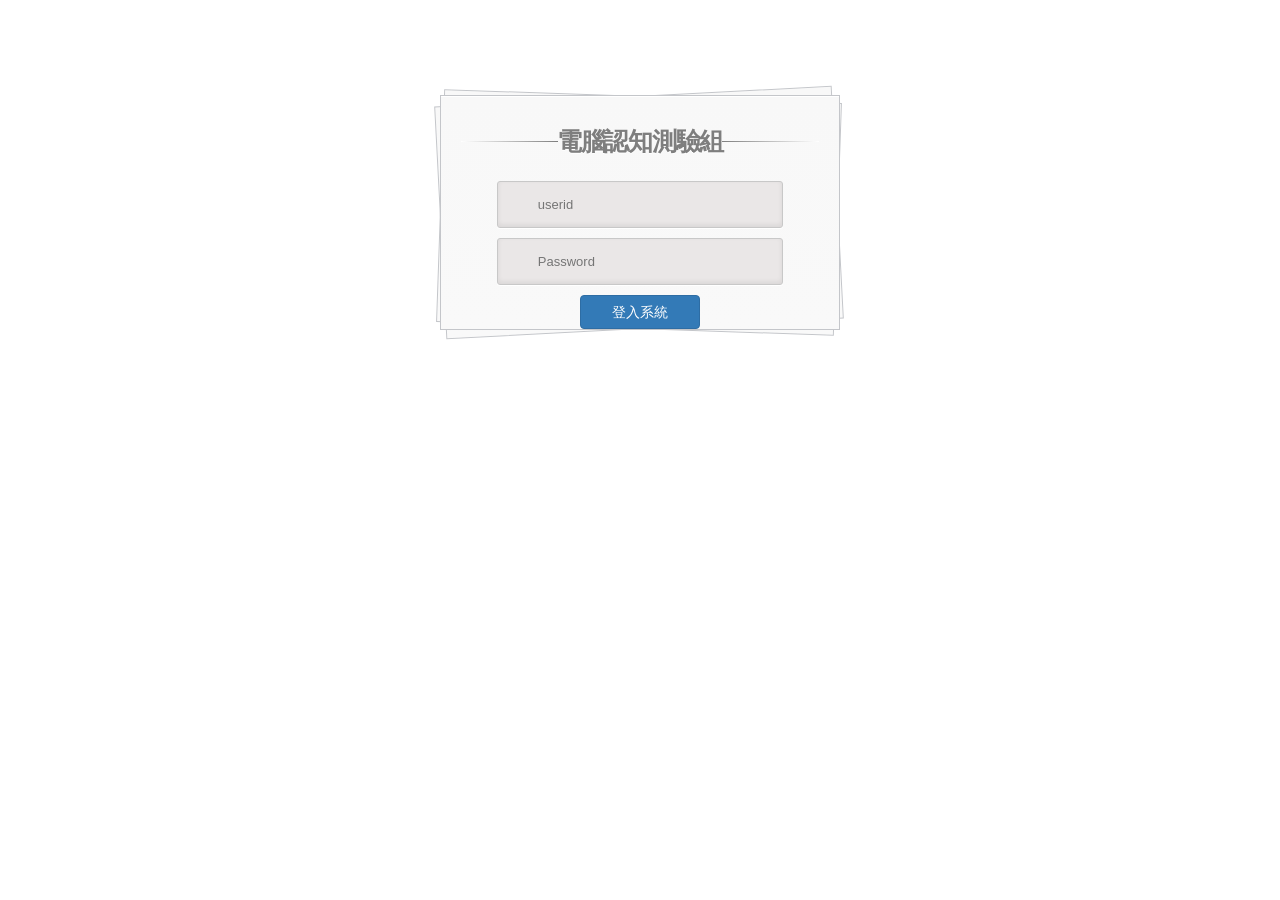
<file: src/main/webapp/index.html>
<!DOCTYPE html>
<html>
<head>
<meta charset="UTF-8">
<title>電腦化注意力測驗組</title>
<link rel="stylesheet" href="resources/css/style.css">

<!-- Bootstrap Core CSS -->
<link href="resources/css/bootstrap.min.css" rel="stylesheet">

<!-- Custom CSS -->
<link href="resources/css/heroic-features.css" rel="stylesheet">

<!-- jQuery -->
<script src="resources/js/jquery.js"></script>

<!-- Bootstrap Core JavaScript -->
<script src="resources/js/bootstrap.min.js"></script>
</head>
<body>
	<div class="container">
		<section id="content">
			<form action="">
				<h1>電腦認知測驗組</h1>
				<div>
					<input type="text" placeholder="userid" required="" id="userid"
						name="userid" />
				</div>
				<div>
					<input type="password" placeholder="Password" required=""
						id="password" name="password" />
				</div>
				<div>
<!-- 					<input type="submit" value="Login" id="loginBtn" /> -->
								<button class="btn btn-default btn-primary"
									style="width: 120px;" id="submit" type="button">
									<i class="fa fa-lock"></i> 登入系統
								</button>
				</div>
			</form>
			<!-- form -->
		</section>
		<!-- content -->
	</div>
	<!-- container -->
</body>

<script src="resources/js/index.js"></script>

<script type="text/javascript">
	$(document).ready(function() {

		$('button#submit').click(function() {
			var userid = $("input#userid").val(); // 登入人員帳號
			var password = $("input#password").val(); // 驗證碼

			if (userid == '') {
				alert('[登入人員帳號]不能為空');
				return false;
			}
			if (password == '') {
				alert('[驗證碼]不能為空');
				return false;
			}

			var userdata = {
				"userid" : userid,
				"password" : password
			};
			
			console.log(userdata);

			$.ajax({
				type : "POST",
				url : "exLogin.do",
				data : userdata,
				dataType : 'json',
				success : function(dataMp) {
					
					console.log(dataMp);
					
					if (dataMp != null) {
						if (dataMp.process) {
// 							window.location.href = "console.do";
							//window.open(openUrl, '', 'status=no, menubar=no, scrollbars=no, resizable=yes, top=0, left=0, width=' + screenWidth + ', height=' + screenHeight + ', fullscreen=yes ,location=no');
							window.open("console.do");
						} else {
							alert(dataMp.message);
						}
					}
				},
				error : function(dataMp) {
				}
			})
		});

		//加上enter事件，自動送出
		$(function() {
			$("#loginform input").keypress(function(event) {
				if (event.keyCode == 13)
					$('button#submit').click();

			});
		});
	});
</script>

</html>
</file>
<file: src/main/webapp/resources/css/style.css>
body {
	background: #DCDDDF url(http://cssdeck.com/uploads/media/items/7/7AF2Qzt.png);
	color: #000;
	font: 14px Arial;
	margin: 0 auto;
	padding: 0;
	position: relative;
}
h1{ font-size:28px;}
h2{ font-size:26px;}
h3{ font-size:18px;}
h4{ font-size:16px;}
h5{ font-size:14px;}
h6{ font-size:12px;}
h1,h2,h3,h4,h5,h6{ color:#563D64;}
small{ font-size:10px;}
b, strong{ font-weight:bold;}
a{ text-decoration: none; }
a:hover{ text-decoration: underline; }
.left { float:left; }
.right { float:right; }
.alignleft { float: left; margin-right: 15px; }
.alignright { float: right; margin-left: 15px; }
.clearfix:after,
form:after {
	content: ".";
	display: block;
	height: 0;
	clear: both;
	visibility: hidden;
}
.container { margin: 25px auto; position: relative; width: 900px; }
#content {
	background: #f9f9f9;
	background: -moz-linear-gradient(top,  rgba(248,248,248,1) 0%, rgba(249,249,249,1) 100%);
	background: -webkit-linear-gradient(top,  rgba(248,248,248,1) 0%,rgba(249,249,249,1) 100%);
	background: -o-linear-gradient(top,  rgba(248,248,248,1) 0%,rgba(249,249,249,1) 100%);
	background: -ms-linear-gradient(top,  rgba(248,248,248,1) 0%,rgba(249,249,249,1) 100%);
	background: linear-gradient(top,  rgba(248,248,248,1) 0%,rgba(249,249,249,1) 100%);
	filter: progid:DXImageTransform.Microsoft.gradient( startColorstr='#f8f8f8', endColorstr='#f9f9f9',GradientType=0 );
	-webkit-box-shadow: 0 1px 0 #fff inset;
	-moz-box-shadow: 0 1px 0 #fff inset;
	-ms-box-shadow: 0 1px 0 #fff inset;
	-o-box-shadow: 0 1px 0 #fff inset;
	box-shadow: 0 1px 0 #fff inset;
	border: 1px solid #c4c6ca;
	margin: 0 auto;
	padding: 25px 0 0;
	position: relative;
	text-align: center;
	text-shadow: 0 1px 0 #fff;
	width: 400px;
}
#content h1 {
	color: #7E7E7E;
	font: bold 25px Helvetica, Arial, sans-serif;
	letter-spacing: -0.05em;
	line-height: 20px;
	margin: 10px 0 30px;
}
#content h1:before,
#content h1:after {
	content: "";
	height: 1px;
	position: absolute;
	top: 10px;
	width: 27%;
}
#content h1:after {
	background: rgb(126,126,126);
	background: -moz-linear-gradient(left,  rgba(126,126,126,1) 0%, rgba(255,255,255,1) 100%);
	background: -webkit-linear-gradient(left,  rgba(126,126,126,1) 0%,rgba(255,255,255,1) 100%);
	background: -o-linear-gradient(left,  rgba(126,126,126,1) 0%,rgba(255,255,255,1) 100%);
	background: -ms-linear-gradient(left,  rgba(126,126,126,1) 0%,rgba(255,255,255,1) 100%);
	background: linear-gradient(left,  rgba(126,126,126,1) 0%,rgba(255,255,255,1) 100%);
    right: 0;
}
#content h1:before {
	background: rgb(126,126,126);
	background: -moz-linear-gradient(right,  rgba(126,126,126,1) 0%, rgba(255,255,255,1) 100%);
	background: -webkit-linear-gradient(right,  rgba(126,126,126,1) 0%,rgba(255,255,255,1) 100%);
	background: -o-linear-gradient(right,  rgba(126,126,126,1) 0%,rgba(255,255,255,1) 100%);
	background: -ms-linear-gradient(right,  rgba(126,126,126,1) 0%,rgba(255,255,255,1) 100%);
	background: linear-gradient(right,  rgba(126,126,126,1) 0%,rgba(255,255,255,1) 100%);
    left: 0;
}
#content:after,
#content:before {
	background: #f9f9f9;
	background: -moz-linear-gradient(top,  rgba(248,248,248,1) 0%, rgba(249,249,249,1) 100%);
	background: -webkit-linear-gradient(top,  rgba(248,248,248,1) 0%,rgba(249,249,249,1) 100%);
	background: -o-linear-gradient(top,  rgba(248,248,248,1) 0%,rgba(249,249,249,1) 100%);
	background: -ms-linear-gradient(top,  rgba(248,248,248,1) 0%,rgba(249,249,249,1) 100%);
	background: linear-gradient(top,  rgba(248,248,248,1) 0%,rgba(249,249,249,1) 100%);
	filter: progid:DXImageTransform.Microsoft.gradient( startColorstr='#f8f8f8', endColorstr='#f9f9f9',GradientType=0 );
	border: 1px solid #c4c6ca;
	content: "";
	display: block;
	height: 100%;
	left: -1px;
	position: absolute;
	width: 100%;
}
#content:after {
	-webkit-transform: rotate(2deg);
	-moz-transform: rotate(2deg);
	-ms-transform: rotate(2deg);
	-o-transform: rotate(2deg);
	transform: rotate(2deg);
	top: 0;
	z-index: -1;
}
#content:before {
	-webkit-transform: rotate(-3deg);
	-moz-transform: rotate(-3deg);
	-ms-transform: rotate(-3deg);
	-o-transform: rotate(-3deg);
	transform: rotate(-3deg);
	top: 0;
	z-index: -2;
}
#content form { margin: 0 20px; position: relative }
#content form input[type="text"], 
#content form input[type="password"] {
	-webkit-border-radius: 3px;
	-moz-border-radius: 3px;
	-ms-border-radius: 3px;
	-o-border-radius: 3px;
	border-radius: 3px;
	-webkit-box-shadow: 0 1px 0 #fff, 0 -2px 5px rgba(0,0,0,0.08) inset;
	-moz-box-shadow: 0 1px 0 #fff, 0 -2px 5px rgba(0,0,0,0.08) inset;
	-ms-box-shadow: 0 1px 0 #fff, 0 -2px 5px rgba(0,0,0,0.08) inset;
	-o-box-shadow: 0 1px 0 #fff, 0 -2px 5px rgba(0,0,0,0.08) inset;
	box-shadow: 0 1px 0 #fff, 0 -2px 5px rgba(0,0,0,0.08) inset;
	-webkit-transition: all 0.5s ease;
	-moz-transition: all 0.5s ease;
	-ms-transition: all 0.5s ease;
	-o-transition: all 0.5s ease;
	transition: all 0.5s ease;
	background: #eae7e7 url(http://cssdeck.com/uploads/media/items/8/8bcLQqF.png) no-repeat;
	border: 1px solid #c8c8c8;
	color: #777;
	font: 13px Helvetica, Arial, sans-serif;
	margin: 0 0 10px;
	padding: 15px 10px 15px 40px;
	width: 80%;
}
#content form input[type="text"]:focus,
#content form input[type="password"]:focus {
	-webkit-box-shadow: 0 0 2px #ed1c24 inset;
	-moz-box-shadow: 0 0 2px #ed1c24 inset;
	-ms-box-shadow: 0 0 2px #ed1c24 inset;
	-o-box-shadow: 0 0 2px #ed1c24 inset;
	box-shadow: 0 0 2px #ed1c24 inset;
	background-color: #fff;
	border: 1px solid #ed1c24;
	outline: none;
}
#username { background-position: 10px 10px !important }
#password { background-position: 10px -53px !important }
#content form input[type="submit"] {
	background: rgb(254,231,154);
	background: -moz-linear-gradient(top,  rgba(254,231,154,1) 0%, rgba(254,193,81,1) 100%);
	background: -webkit-linear-gradient(top,  rgba(254,231,154,1) 0%,rgba(254,193,81,1) 100%);
	background: -o-linear-gradient(top,  rgba(254,231,154,1) 0%,rgba(254,193,81,1) 100%);
	background: -ms-linear-gradient(top,  rgba(254,231,154,1) 0%,rgba(254,193,81,1) 100%);
	background: linear-gradient(top,  rgba(254,231,154,1) 0%,rgba(254,193,81,1) 100%);
	filter: progid:DXImageTransform.Microsoft.gradient( startColorstr='#fee79a', endColorstr='#fec151',GradientType=0 );
	-webkit-border-radius: 30px;
	-moz-border-radius: 30px;
	-ms-border-radius: 30px;
	-o-border-radius: 30px;
	border-radius: 30px;
	-webkit-box-shadow: 0 1px 0 rgba(255,255,255,0.8) inset;
	-moz-box-shadow: 0 1px 0 rgba(255,255,255,0.8) inset;
	-ms-box-shadow: 0 1px 0 rgba(255,255,255,0.8) inset;
	-o-box-shadow: 0 1px 0 rgba(255,255,255,0.8) inset;
	box-shadow: 0 1px 0 rgba(255,255,255,0.8) inset;
	border: 1px solid #D69E31;
	color: #85592e;
	cursor: pointer;
	float: left;
	font: bold 15px Helvetica, Arial, sans-serif;
	height: 35px;
	margin: 20px 0 35px 15px;
	position: relative;
	text-shadow: 0 1px 0 rgba(255,255,255,0.5);
	width: 120px;
}
#content form input[type="submit"]:hover {
	background: rgb(254,193,81);
	background: -moz-linear-gradient(top,  rgba(254,193,81,1) 0%, rgba(254,231,154,1) 100%);
	background: -webkit-linear-gradient(top,  rgba(254,193,81,1) 0%,rgba(254,231,154,1) 100%);
	background: -o-linear-gradient(top,  rgba(254,193,81,1) 0%,rgba(254,231,154,1) 100%);
	background: -ms-linear-gradient(top,  rgba(254,193,81,1) 0%,rgba(254,231,154,1) 100%);
	background: linear-gradient(top,  rgba(254,193,81,1) 0%,rgba(254,231,154,1) 100%);
	filter: progid:DXImageTransform.Microsoft.gradient( startColorstr='#fec151', endColorstr='#fee79a',GradientType=0 );
}
#content form div a {
	color: #004a80;
    float: right;
    font-size: 12px;
    margin: 30px 15px 0 0;
    text-decoration: underline;
}
.button {
	background: rgb(247,249,250);
	background: -moz-linear-gradient(top,  rgba(247,249,250,1) 0%, rgba(240,240,240,1) 100%);
	background: -webkit-linear-gradient(top,  rgba(247,249,250,1) 0%,rgba(240,240,240,1) 100%);
	background: -o-linear-gradient(top,  rgba(247,249,250,1) 0%,rgba(240,240,240,1) 100%);
	background: -ms-linear-gradient(top,  rgba(247,249,250,1) 0%,rgba(240,240,240,1) 100%);
	background: linear-gradient(top,  rgba(247,249,250,1) 0%,rgba(240,240,240,1) 100%);
	filter: progid:DXImageTransform.Microsoft.gradient( startColorstr='#f7f9fa', endColorstr='#f0f0f0',GradientType=0 );
	-webkit-box-shadow: 0 1px 2px rgba(0,0,0,0.1) inset;
	-moz-box-shadow: 0 1px 2px rgba(0,0,0,0.1) inset;
	-ms-box-shadow: 0 1px 2px rgba(0,0,0,0.1) inset;
	-o-box-shadow: 0 1px 2px rgba(0,0,0,0.1) inset;
	box-shadow: 0 1px 2px rgba(0,0,0,0.1) inset;
	-webkit-border-radius: 0 0 5px 5px;
	-moz-border-radius: 0 0 5px 5px;
	-o-border-radius: 0 0 5px 5px;
	-ms-border-radius: 0 0 5px 5px;
	border-radius: 0 0 5px 5px;
	border-top: 1px solid #CFD5D9;
	padding: 15px 0;
}
.button a {
	background: url(http://cssdeck.com/uploads/media/items/8/8bcLQqF.png) 0 -112px no-repeat;
	color: #7E7E7E;
	font-size: 17px;
	padding: 2px 0 2px 40px;
	text-decoration: none;
	-webkit-transition: all 0.3s ease;
	-moz-transition: all 0.3s ease;
	-ms-transition: all 0.3s ease;
	-o-transition: all 0.3s ease;
	transition: all 0.3s ease;
}
.button a:hover {
	background-position: 0 -135px;
	color: #00aeef;
}
</file>
<file: src/main/webapp/resources/css/heroic-features.css>
/*
 * Start Bootstrap - Heroic Features (http://startbootstrap.com/)
 * Copyright 2013-2016 Start Bootstrap
 * Licensed under MIT (https://github.com/BlackrockDigital/startbootstrap/blob/gh-pages/LICENSE)
 */

body {
    padding-top: 70px; /* Required padding for .navbar-fixed-top. Remove if using .navbar-static-top. Change if height of navigation changes. */
}

.hero-spacer {
    margin-top: 50px;
}

.hero-feature {
    margin-bottom: 30px;
}

footer {
    margin: 50px 0;
}
</file>
